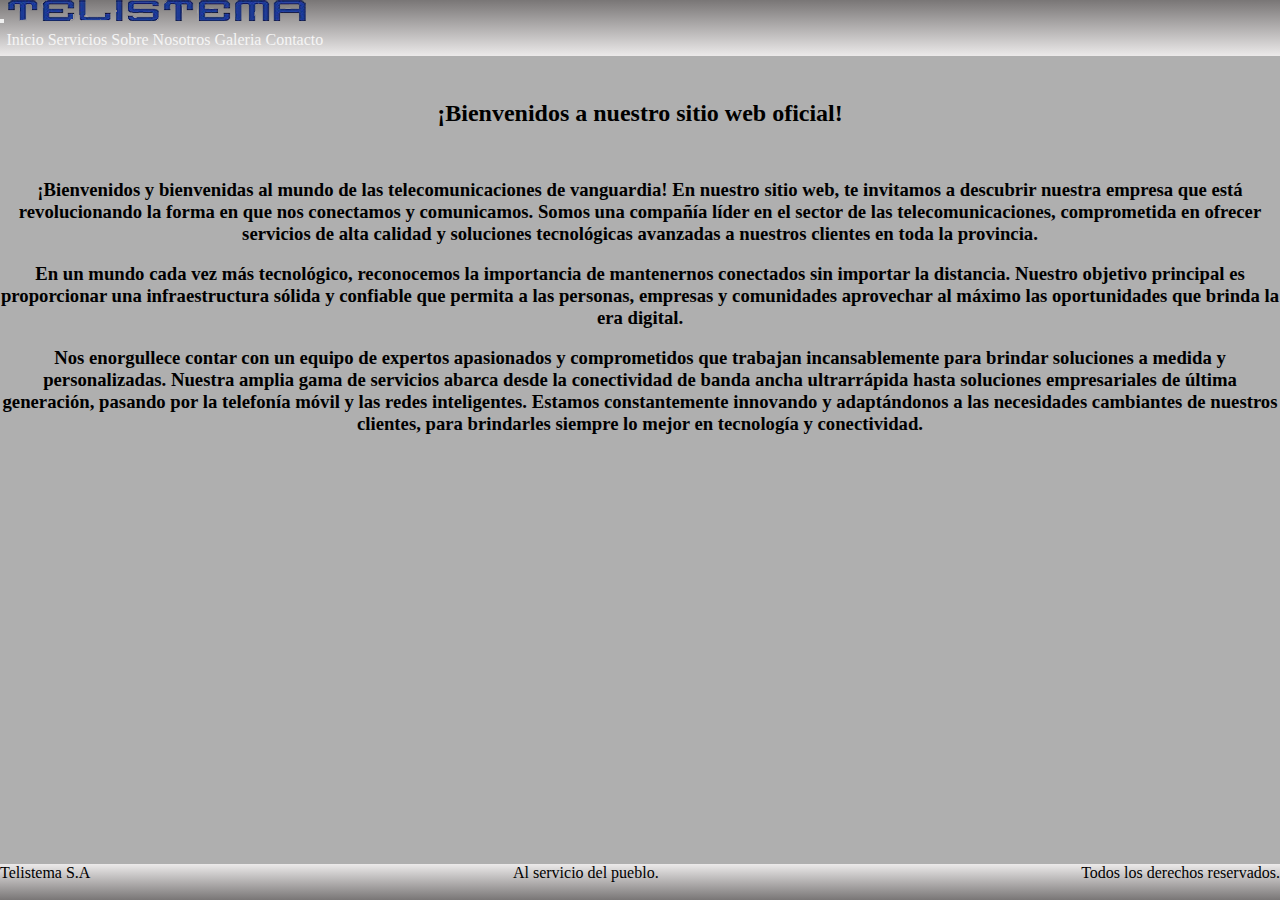
<file: index.html>
<!DOCTYPE html>
<html lang="en">
<head>
    <meta charset="UTF-8">
    <meta http-equiv="X-UA-Compatible" content="IE=edge">
    <meta name="viewport" content="width=device-width, initial-scale=1.0">
    <meta name="descripcion" content="Sitio web oficial de la Empresa Telistema S.A. Expertos en telecomunicaciones.">
    <meta name="keywords" content="telecomunicaciones, fibra optica, redes">
    <!-- LINK BOOTSTRAP -->
    <link href="https://cdn.jsdelivr.net/npm/bootstrap@5.3.0-alpha3/dist/css/bootstrap.min.css" rel="stylesheet" integrity="sha384-KK94CHFLLe+nY2dmCWGMq91rCGa5gtU4mk92HdvYe+M/SXH301p5ILy+dN9+nJOZ" crossorigin="anonymous">
    <!-- LINK CSS -->
    <link rel="stylesheet" href="css/main.css">
    <title>Telistema S.A - Inicio</title>
</head>

<body>
    <header>
        <nav class="navbar navbar-expand-lg bg-body-tertiary">
            <div class="container-fluid">
              <button class="navbar-toggler" type="button" data-bs-toggle="collapse" data-bs-target="#navbarNavAltMarkup" aria-controls="navbarNavAltMarkup" aria-expanded="false" aria-label="Toggle navigation">
                <span class="navbar-toggler-icon"></span>
              </button>
              <a href="../index.html"><img src="imagenes/banner4-sinFOndo.png" alt="Logo de la empresa tipo banner"></a>
                <div class="collapse navbar-collapse style content" id="navbarNavAltMarkup">
                    <div class="navbar-nav">
                        <a class="nav-link boton" aria-current="page" href="index.html">Inicio</a>
                        <a class="nav-link boton" href="pages/servicios.html">Servicios</a>
                        <a class="nav-link boton" href="pages/sobre-nosotros.html">Sobre Nosotros</a>
                        <a class="nav-link boton" href="pages/galeria.html">Galeria</a>
                        <a class="nav-link boton" href="pages/contacto.html">Contacto</a>
                    </div>
                </div>
            </div>
        </nav>
    </header>
    <section class="sectionIndex">
        <div class="h2">
            <h2>¡Bienvenidos a nuestro sitio web oficial!</h2>
        </div>
        <div class="espacio">
            <h3>¡Bienvenidos y bienvenidas al mundo de las telecomunicaciones de vanguardia! En nuestro sitio web, te invitamos a descubrir nuestra empresa que está revolucionando la forma en que nos conectamos y comunicamos. Somos una compañía líder en el sector de las telecomunicaciones, comprometida en ofrecer servicios de alta calidad y soluciones tecnológicas avanzadas a nuestros clientes en toda la provincia.</h3>
            <br>
            <h3>En un mundo cada vez más tecnológico, reconocemos la importancia de mantenernos conectados sin importar la distancia. Nuestro objetivo principal es proporcionar una infraestructura sólida y confiable que permita a las personas, empresas y comunidades aprovechar al máximo las oportunidades que brinda la era digital.</h3>
            <br>
            <h3>Nos enorgullece contar con un equipo de expertos apasionados y comprometidos que trabajan incansablemente para brindar soluciones a medida y personalizadas. Nuestra amplia gama de servicios abarca desde la conectividad de banda ancha ultrarrápida hasta soluciones empresariales de última generación, pasando por la telefonía móvil y las redes inteligentes. Estamos constantemente innovando y adaptándonos a las necesidades cambiantes de nuestros clientes, para brindarles siempre lo mejor en tecnología y conectividad.</h3>
        </div>
    </section>
    <footer>
        <p>Telistema S.A </p> 
        <p>Al servicio del pueblo.</p>
        <p>Todos los derechos reservados.</p>
    </footer>
    <!-- SCRIPT BOOTSTRAP -->
    <script src="https://cdn.jsdelivr.net/npm/bootstrap@5.3.0-alpha3/dist/js/bootstrap.bundle.min.js" integrity="sha384-ENjdO4Dr2bkBIFxQpeoTz1HIcje39Wm4jDKdf19U8gI4ddQ3GYNS7NTKfAdVQSZe" crossorigin="anonymous"></script>
</body>
</html>
</file>
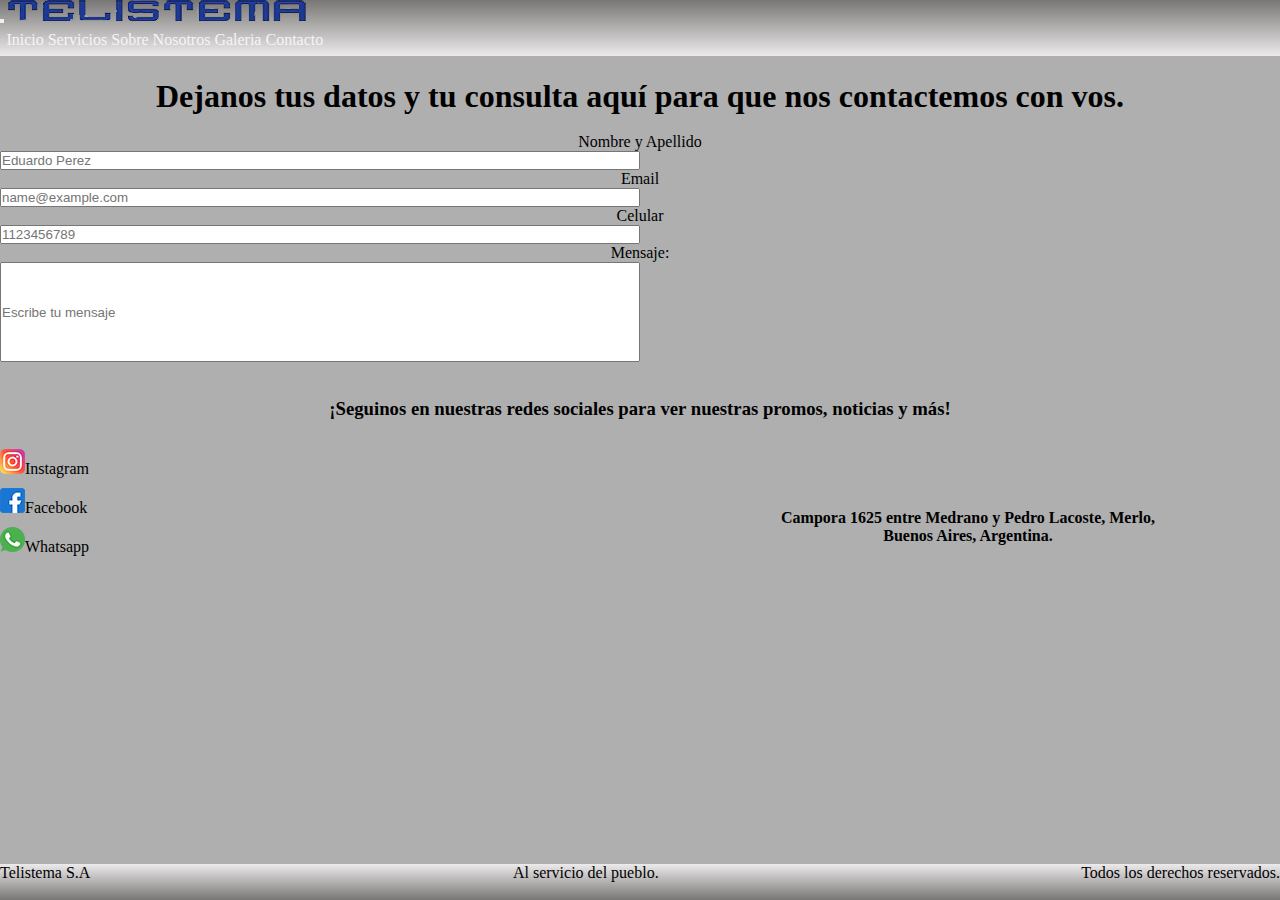
<file: pages/contacto.html>
<!DOCTYPE html>
<html lang="en">
<head>
    <meta charset="UTF-8">
    <meta http-equiv="X-UA-Compatible" content="IE=edge">
    <meta name="viewport" content="width=device-width, initial-scale=1.0">
    <meta name="descripcion" content="Usa cualquiera de nuestros medios de contacto para contratar tu servicio.">
    <meta name="keywords" content="sistemas, internet, fusion">
    <!-- LINK BOOTSTRAP -->
    <link href="https://cdn.jsdelivr.net/npm/bootstrap@5.3.0-alpha3/dist/css/bootstrap.min.css" rel="stylesheet" integrity="sha384-KK94CHFLLe+nY2dmCWGMq91rCGa5gtU4mk92HdvYe+M/SXH301p5ILy+dN9+nJOZ" crossorigin="anonymous">
    <!-- LINK CSS -->
    <link rel="stylesheet" href="../css/main.css">
    <title>Telistema S.A - Galeria</title>
</head>

<body>
    <header>
        <nav class="navbar navbar-expand-lg bg-body-tertiary">
            <div class="container-fluid">
              <button class="navbar-toggler" type="button" data-bs-toggle="collapse" data-bs-target="#navbarNavAltMarkup" aria-controls="navbarNavAltMarkup" aria-expanded="false" aria-label="Toggle navigation">
                <span class="navbar-toggler-icon"></span>
              </button>
              <a href="../index.html"><img src="../imagenes/banner4-sinFOndo.png" alt="Logo de la empresa tipo banner"></a>
                <div class="collapse navbar-collapse style content" id="navbarNavAltMarkup">
                    <div class="navbar-nav">
                        <a class="nav-link boton" aria-current="page" href="../index.html">Inicio</a>
                        <a class="nav-link boton" href="servicios.html">Servicios</a>
                        <a class="nav-link boton" href="sobre-nosotros.html">Sobre Nosotros</a>
                        <a class="nav-link boton" href="galeria.html">Galeria</a>
                        <a class="nav-link boton" href="contacto.html">Contacto</a>
                    </div>
                </div>
            </div>
        </nav>
    </header>
    <section>
        <br>
        <div class="espacio">
            <h1>Dejanos tus datos y tu consulta aquí para que nos contactemos con vos.</h1>
            <br>
            <div class="mb-3">
                <label for="exampleFormControlInput1" class="form-label"><p>Nombre y Apellido</p></label>
                <input type="email" class="form-control form-width" id="exampleFormControlInput1" placeholder="Eduardo Perez">
                <label for="exampleFormControlInput1" class="form-label"><p>Email</p></label>
                <input type="email" class="form-control form-width" id="exampleFormControlInput1" placeholder="name@example.com">
                <label for="exampleFormControlInput1" class="form-label"><p>Celular</p></label>
                <input type="email" class="form-control form-width" id="exampleFormControlInput1" placeholder="1123456789">
              </div>
              <div class="mb-3">
                <label for="exampleFormControlTextarea1" class="form-label"><p>Mensaje:</p></label>
                <input type="email" class="form-control form-width form-height" id="exampleFormControlInput1" placeholder="Escribe tu mensaje">
              </div>
                </div>         
                <br>
            </form>
            <br>
            <section class="sectionContacto">
                <h3 class="Contacto-Titulo">¡Seguinos en nuestras redes sociales para ver nuestras promos, noticias y más!</h3>
                <div class="info">
                    <div class="redes">
                        <img src="../imagenes/instagram2.png" alt="logo de instagram"><text><a href="https://www.instagram.com" target="_blank">Instagram</a></text>
                    </div>
                    <div class="redes">
                        <img src="../imagenes/facebook2.png" alt="logo de facebook"><text><a href="https://www.facebook.com" target="_blank">Facebook</a></text>
                    </div>
                    <div class="redes">
                        <img src="../imagenes/whatsapp (1).png" alt="logo de whatsapp" ><text><a href="https://www.whatspp.com" target="_blank">Whatsapp</a></text>
                    </div>
                </div>
                <div class="Contacto-iframe">
                    <iframe src="https://www.google.com/maps/embed?pb=!1m18!1m12!1m3!1d820.4001895913929!2d-58.71819856338538!3d-34.664784330195026!2m3!1f0!2f0!3f0!3m2!1i1024!2i768!4f13.1!3m3!1m2!1s0x95bcbff266d54aef%3A0x7763c0fa2896d25f!2sPres.%20C%C3%A1mpora%201629%2C%20Merlo%2C%20Provincia%20de%20Buenos%20Aires!5e0!3m2!1sen!2sar!4v1682872431406!5m2!1sen!2sar" style="border:0;" allowfullscreen="" loading="lazy" referrerpolicy="no-referrer-when-downgrade"></iframe>
                </div>
                <div class="Contacto-texto">
                    <h4>Campora 1625 entre Medrano y Pedro Lacoste, Merlo, Buenos Aires, Argentina.</h4>
                </div>
            </section>
        </div>
    </section>
    <footer>
        <p>Telistema S.A </p> 
        <p>Al servicio del pueblo.</p>
        <p>Todos los derechos reservados.</p>
    </footer>
    <!-- SCRIPT BOOTSTRAP -->
    <script src="https://cdn.jsdelivr.net/npm/bootstrap@5.3.0-alpha3/dist/js/bootstrap.bundle.min.js" integrity="sha384-ENjdO4Dr2bkBIFxQpeoTz1HIcje39Wm4jDKdf19U8gI4ddQ3GYNS7NTKfAdVQSZe" crossorigin="anonymous"></script>
</body>
</html>
</file>
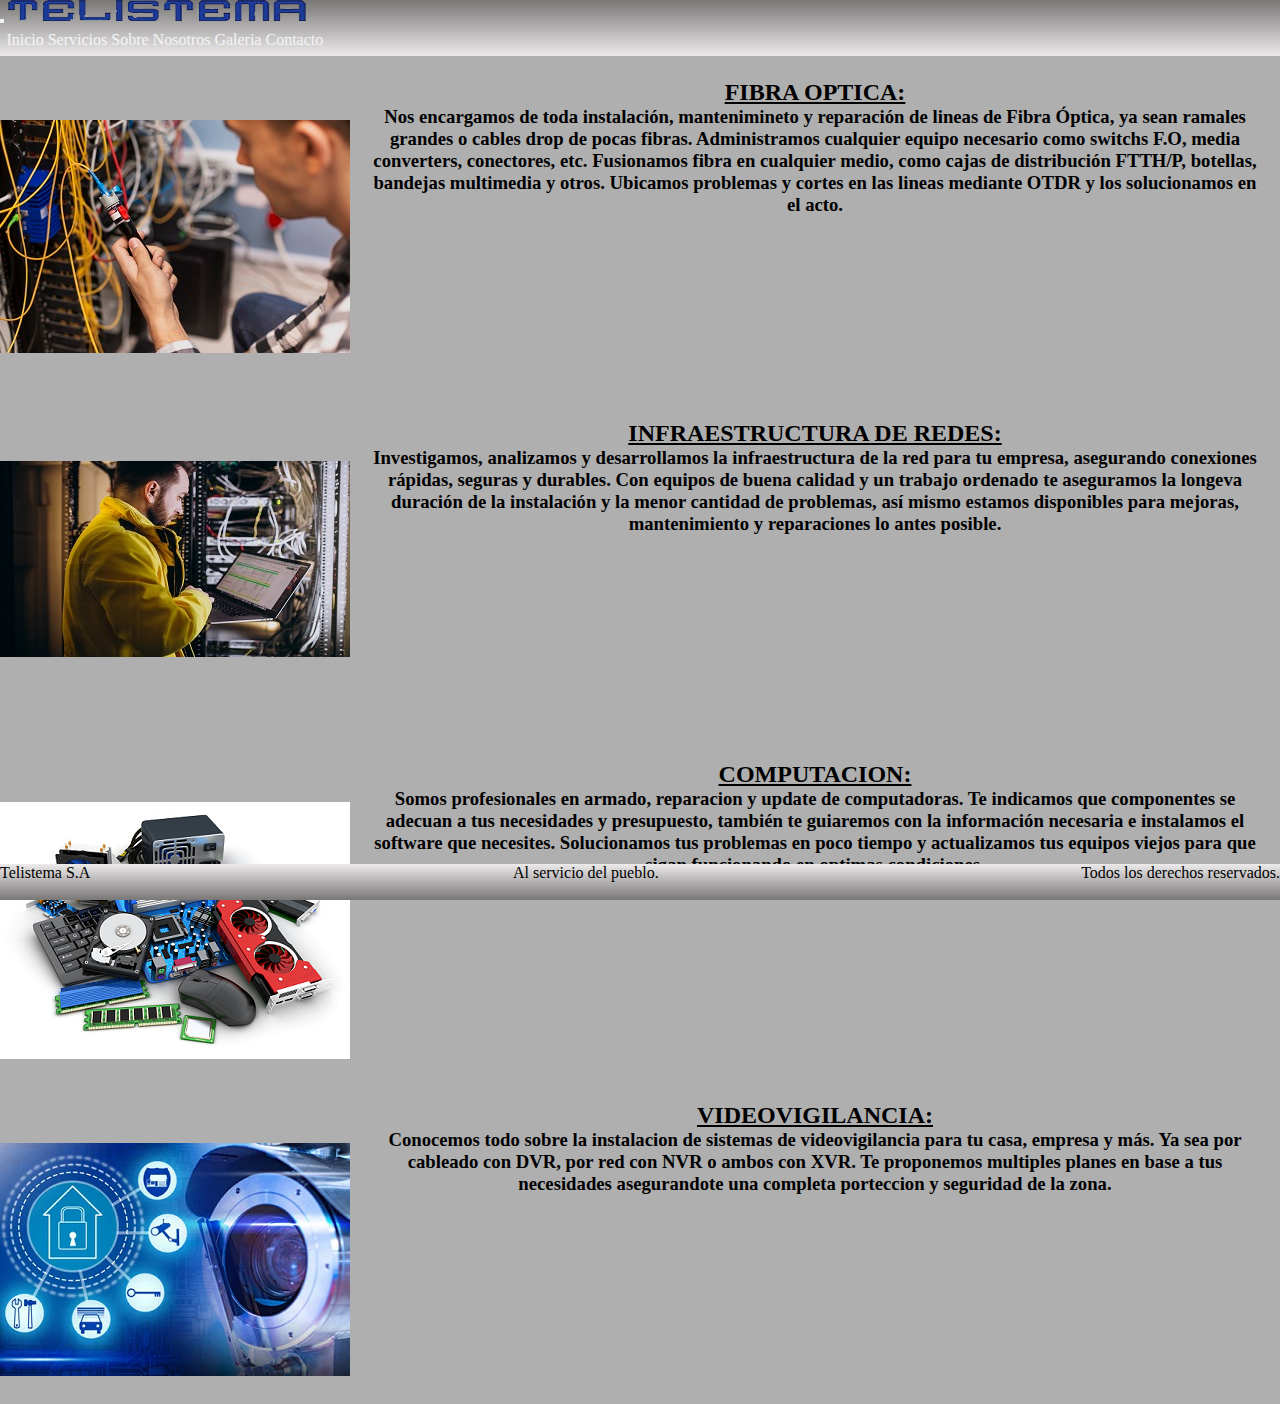
<file: pages/servicios.html>
<!DOCTYPE html>
<html lang="en">
<head>
    <meta charset="UTF-8">
    <meta http-equiv="X-UA-Compatible" content="IE=edge">
    <meta name="viewport" content="width=device-width, initial-scale=1.0">
    <meta name="descripcion" content="Encontra todos los servicios que brindamos y preparate para la emjor experiencia.">
    <meta name="keywords" content="tendidos de fibra, camaras, camiones hidro">
    <!-- LINK BOOTSTRAP -->
    <link href="https://cdn.jsdelivr.net/npm/bootstrap@5.3.0-alpha3/dist/css/bootstrap.min.css" rel="stylesheet" integrity="sha384-KK94CHFLLe+nY2dmCWGMq91rCGa5gtU4mk92HdvYe+M/SXH301p5ILy+dN9+nJOZ" crossorigin="anonymous">
    <!-- LINK CSS -->
    <link rel="stylesheet" href="../css/main.css">
    <title>Telistema S.A - Servicios</title>
</head>

<body>
    <header>
        <nav class="navbar navbar-expand-lg bg-body-tertiary">
            <div class="container-fluid">
              <button class="navbar-toggler" type="button" data-bs-toggle="collapse" data-bs-target="#navbarNavAltMarkup" aria-controls="navbarNavAltMarkup" aria-expanded="false" aria-label="Toggle navigation">
                <span class="navbar-toggler-icon"></span>
              </button>
              <a href="../index.html"><img src="../imagenes/banner4-sinFOndo.png" alt="Logo de la empresa tipo banner"></a>
                <div class="collapse navbar-collapse style content" id="navbarNavAltMarkup">
                    <div class="navbar-nav">
                        <a class="nav-link boton" aria-current="page" href="../index.html">Inicio</a>
                        <a class="nav-link boton" href="servicios.html">Servicios</a>
                        <a class="nav-link boton" href="sobre-nosotros.html">Sobre Nosotros</a>
                        <a class="nav-link boton" href="galeria.html">Galeria</a>
                        <a class="nav-link boton" href="contacto.html">Contacto</a>
                    </div>
                </div>
            </div>
        </nav>
    </header>

    <section class="sectionServicios">
        <div class="imagen-uno">
            <img display src="../imagenes/fibra.jpg" alt="hombre iluminando con un laser una fibra optica">
        </div>
        <div class="texto-uno">
            <h2 class="texto"><u> FIBRA OPTICA:</u></h2><h3 class="texto">Nos encargamos de toda instalación, mantenimineto y reparación de lineas de Fibra Óptica, ya sean ramales grandes o cables drop de pocas fibras. Administramos cualquier equipo necesario como switchs F.O, media converters, conectores, etc. Fusionamos fibra en cualquier medio, como cajas de distribución FTTH/P, botellas, bandejas multimedia y otros. Ubicamos problemas y cortes en las lineas mediante OTDR y los solucionamos en el acto.</h3>
        </div>
        <div class="imagen-dos">
            <img src="../imagenes/redes.jpg" alt="hombre sosteniendo una notebook conectada a un switch administrable">
        </div>
        <div class="texto-dos">
            <h2 class="texto"><u> INFRAESTRUCTURA DE REDES:</u></h2><h3 class="texto">Investigamos, analizamos y desarrollamos la infraestructura de la red para tu empresa, asegurando conexiones rápidas, seguras y durables. Con equipos de buena calidad y un trabajo ordenado te aseguramos la longeva duración de la instalación y la menor cantidad de problemas, así mismo estamos disponibles para mejoras, mantenimiento y reparaciones lo antes posible.</h3>
        </div>
        <div class="imagen-tres">
            <img src="../imagenes/hardware.png" alt="componentes de hardware de pc apilados">
        </div>
        <div class="texto-tres">
            <h2 class="texto"><u> COMPUTACION:</u></h2><h3 class="texto">Somos profesionales en armado, reparacion y update de computadoras. Te indicamos que componentes se adecuan a tus necesidades y presupuesto, también te guiaremos con la información necesaria e instalamos el software que necesites. Solucionamos tus problemas en poco tiempo y actualizamos tus equipos viejos para que sigan funcionando en optimas condiciones.</h3>
        </div>
        <div class="imagen-cuatro">
            <img src="../imagenes/camaras.jpg" alt="Una camara de seguridad junto a un diseño sobre que areas vigilar">
        </div>
        <div class="texto-cuatro">
            <h2 class="texto"><u>VIDEOVIGILANCIA:</u></h2><h3 class="texto">Conocemos todo sobre la instalacion de sistemas de videovigilancia para tu casa, empresa y más. Ya sea por cableado con DVR, por red con NVR o ambos con XVR. Te proponemos multiples planes en base a tus necesidades asegurandote una completa porteccion y seguridad de la zona.</h3>
        </div>
    </section>
    <footer>
        <p>Telistema S.A </p> 
        <p>Al servicio del pueblo.</p>
        <p>Todos los derechos reservados.</p>
    </footer>
    <!-- SCRIPT BOOTSTRAP -->
    <script src="https://cdn.jsdelivr.net/npm/bootstrap@5.3.0-alpha3/dist/js/bootstrap.bundle.min.js" integrity="sha384-ENjdO4Dr2bkBIFxQpeoTz1HIcje39Wm4jDKdf19U8gI4ddQ3GYNS7NTKfAdVQSZe" crossorigin="anonymous"></script>
</body>
</html>
</file>
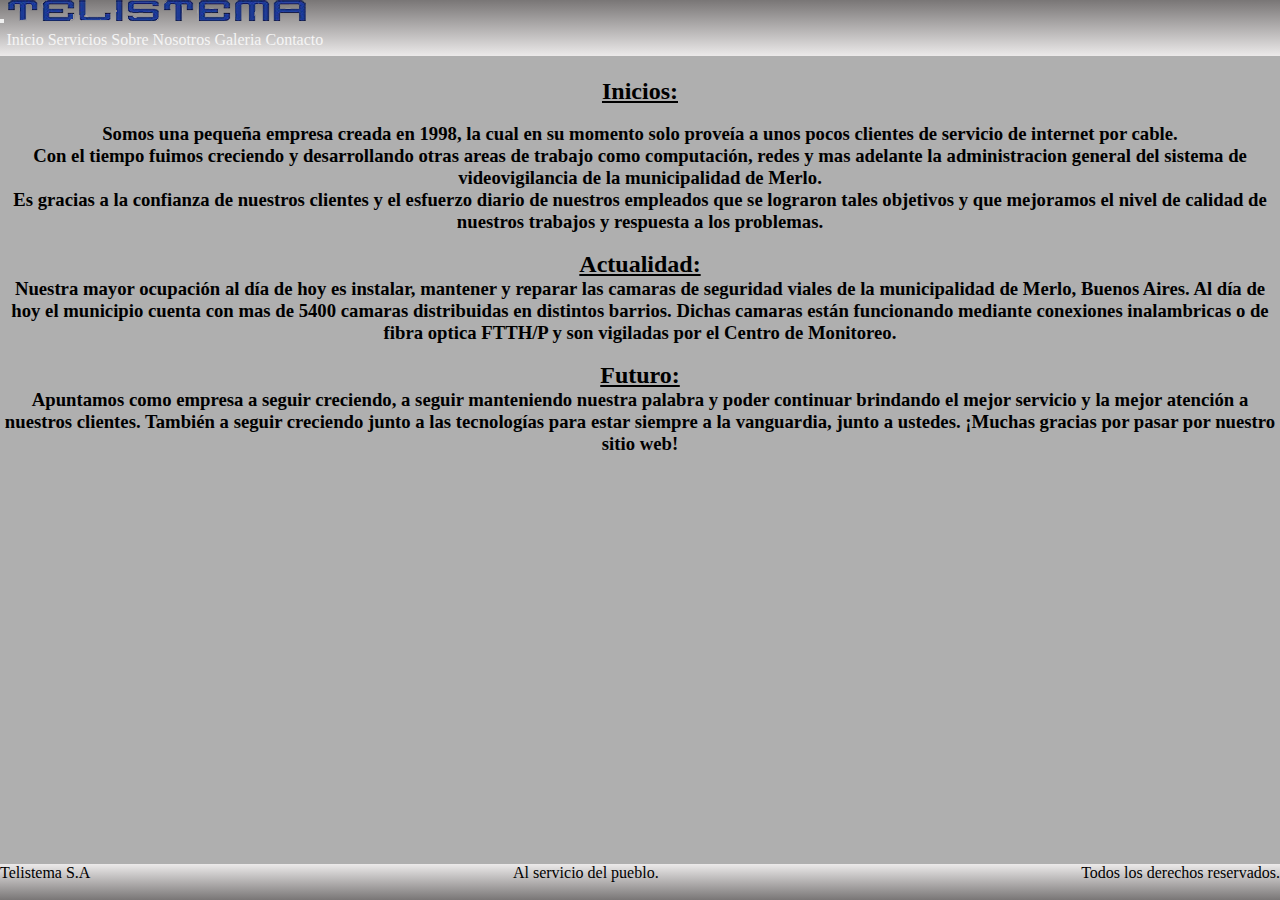
<file: pages/sobre-nosotros.html>
<!DOCTYPE html>
<html lang="en">
<head>
    <meta charset="UTF-8">
    <meta http-equiv="X-UA-Compatible" content="IE=edge">
    <meta name="viewport" content="width=device-width, initial-scale=1.0">
    <meta name="descripcion" content="Aca podes conocer un poquito ams sobre nosotros y nuestra historia.">
    <meta name="keywords" content="historia, funcionamiento de la empresa, telistema">
    <!-- LINK BOOTSTRAP -->
    <link href="https://cdn.jsdelivr.net/npm/bootstrap@5.3.0-alpha3/dist/css/bootstrap.min.css" rel="stylesheet" integrity="sha384-KK94CHFLLe+nY2dmCWGMq91rCGa5gtU4mk92HdvYe+M/SXH301p5ILy+dN9+nJOZ" crossorigin="anonymous">
    <!-- LINK CSS -->
    <link rel="stylesheet" href="../css/main.css">
    <title>Telistema S.A - Sobre Nosotros</title>
</head>

<body>
    <header>
        <nav class="navbar navbar-expand-lg bg-body-tertiary">
            <div class="container-fluid">
              <button class="navbar-toggler" type="button" data-bs-toggle="collapse" data-bs-target="#navbarNavAltMarkup" aria-controls="navbarNavAltMarkup" aria-expanded="false" aria-label="Toggle navigation">
                <span class="navbar-toggler-icon"></span>
              </button>
              <a href="../index.html"><img src="../imagenes/banner4-sinFOndo.png" alt="Logo de la empresa tipo banner"></a>
                <div class="collapse navbar-collapse style content" id="navbarNavAltMarkup">
                    <div class="navbar-nav">
                        <a class="nav-link boton" aria-current="page" href="../index.html">Inicio</a>
                        <a class="nav-link boton" href="servicios.html">Servicios</a>
                        <a class="nav-link boton" href="sobre-nosotros.html">Sobre Nosotros</a>
                        <a class="nav-link boton" href="galeria.html">Galeria</a>
                        <a class="nav-link boton" href="contacto.html">Contacto</a>
                    </div>
                </div>
            </div>
        </nav>
    </header>
    <br>
    <div>
        <div class="espacio">
            <h2><u>Inicios:</u></h2>
            <br>
            <h3>Somos una pequeña empresa creada en 1998, la cual en su momento solo proveía a unos pocos clientes de servicio de internet por cable.</h3>
            <h3>Con el tiempo fuimos creciendo y desarrollando otras areas de trabajo como computación, redes y mas adelante la administracion general del sistema de videovigilancia de la municipalidad de Merlo.</h3>
            <h3>Es gracias a la confianza de nuestros clientes y el esfuerzo diario de nuestros empleados que se lograron tales objetivos y que mejoramos el nivel de calidad de nuestros trabajos y respuesta a los problemas. </h3>
            <br>
            <h2><u>Actualidad:</u></h2>
            <h3>Nuestra mayor ocupación al día de hoy es instalar, mantener y reparar las camaras de seguridad viales de la municipalidad de Merlo, Buenos Aires. Al día de hoy el municipio cuenta con mas de 5400 camaras distribuidas en distintos barrios. Dichas camaras están funcionando mediante conexiones inalambricas o de fibra optica FTTH/P y son vigiladas por el Centro de Monitoreo.</h3>
            <br>
            <h2><u>Futuro:</u></h2>
            <h3>Apuntamos como empresa a seguir creciendo, a seguir manteniendo nuestra palabra y poder continuar brindando el mejor servicio y la mejor atención a nuestros clientes. También a seguir creciendo junto a las tecnologías para estar siempre a la vanguardia, junto a ustedes. ¡Muchas gracias por pasar por nuestro sitio web!</h3>
        </div>
    </div>
    <footer>
        <p>Telistema S.A </p> 
        <p>Al servicio del pueblo.</p>
        <p>Todos los derechos reservados.</p>
    </footer>
    <!-- SCRIPT BOOTSTRAP -->
    <script src="https://cdn.jsdelivr.net/npm/bootstrap@5.3.0-alpha3/dist/js/bootstrap.bundle.min.js" integrity="sha384-ENjdO4Dr2bkBIFxQpeoTz1HIcje39Wm4jDKdf19U8gI4ddQ3GYNS7NTKfAdVQSZe" crossorigin="anonymous"></script>
</body>
</html>
</file>
<file: css/main.css>
* {
  margin: 0px;
  padding: 0px;
  box-sizing: border-box; }

/* Estilo del header con NESTING */
header {
  width: 100%;
  position: fixed; }
  header .boton:hover {
    color: white;
    font-size: 1.1rem;
    transition: .5s; }
  header nav {
    background-image: linear-gradient(#797676, #eceaea); }
  header .content {
    padding: .5%;
    justify-content: end; }
  header .left {
    justify-content: start; }

/* estilos del texto */
h1, h2, h3, h4, p {
  color: black;
  text-align: center; }

.margin {
  margin: 3% 0% 3% 5%;
  width: 90%; }

label {
  color: white; }

div a {
  color: whitesmoke;
  text-decoration: none; }

/* estilos del fondo */
body {
  background-color: #afafaf;
  background-repeat: no-repeat;
  background-size: contain; }

/* estilos footer con NESTING */
footer {
  height: 4%;
  display: flex;
  position: fixed;
  bottom: 0px;
  width: 100%;
  background-image: linear-gradient(to top, #797676, #eceaea);
  color: black;
  justify-content: space-between; }
  footer p {
    color: black;
    font-size: 1rem; }

/* clases */
.espacio {
  padding-top: 60px; }

/*GRID*/
/*Servicios*/
.sectionServicios {
  padding-top: 60px;
  display: grid;
  grid-template-columns: 1fr 1fr 1fr 1fr;
  grid-template-rows: 1fr 1fr 1fr 1fr;
  row-gap: 20px; }

.sectionServicios .imagen-uno, .imagen-dos, .imagen-tres, .imagen-cuatro {
  padding-top: 60px;
  grid-column: span 1; }

.sectionServicios .texto-uno, .texto-dos, .texto-tres, .texto-cuatro {
  padding: 2%;
  grid-column: span 3; }

/* Index */
.sectionIndex {
  padding-top: 100px;
  display: grid;
  grid-template-columns: 100%;
  grid-template-rows: 5% 25% 25% 25%; }

.sectionIndex .h2 {
  margin-bottom: 3%;
  color: white;
  grid-column: span 3;
  grid-row: span 1; }

.sectionIndex .h3 {
  margin-top: 2%;
  margin-bottom: 3%;
  color: white;
  grid-column: span 3;
  grid-row: span 1; }

.sectionContacto {
  width: 100%;
  height: fit-content;
  display: grid;
  grid-template-columns: 20% 40% 40%;
  grid-template-rows: 0.2fr 0.5fr 0.5fr; }

.sectionContacto .Contacto-Titulo {
  color: black;
  text-align: center;
  grid-column: span 3;
  grid-row: span 1; }

.sectionContacto .info {
  height: fit-content;
  width: fit-content;
  color: black;
  grid-column: span 1;
  grid-row: span 1; }

.sectionContacto .redes {
  padding-bottom: 10px; }
  .sectionContacto .redes a {
    color: black; }

.sectionContacto .Contacto-iframe {
  grid-column: span 1;
  grid-row: span 3; }

iframe {
  width: 400px;
  height: 250px; }

.sectionContacto .Contacto-texto {
  padding-left: 0px;
  padding-top: 60px;
  width: 400px;
  grid-column: span 1;
  grid-row: span 3; }

.form-width {
  width: 50%; }

.form-height {
  height: 100px; }

/*GALERIA*/
.contenedor div img {
  margin-top: 5rem;
  width: 100%;
  height: 100%;
  object-fit: fill;
  padding: 5px; }

.contenedor {
  height: 80vh;
  display: grid;
  grid-template-columns: 1fr 1fr 1fr 1fr 1fr;
  grid-template-rows: repeat(3, 33%); }

.contenedor .img-dos, .img-cinco {
  display: block; }

.contenedor .img-dos, .img-cuatro {
  grid-column: span 1; }

.contenedor .img-uno, .img-tres {
  grid-column: span 2;
  grid-row: span 2; }

.contenedor .img-cinco {
  grid-column: span 2; }

.contenedor .img-seis {
  grid-column: span 3; }

/* MEDIA QUERIS MOBILE--------------------------------*/
@media screen and (min-width: 0px) and (max-width: 600px) {
  .sectionServicios {
    padding-top: 60px;
    grid-template-columns: 1fr;
    grid-template-rows: 0.4fr 1fr  0.4fr 1fr  0.4fr 1fr  0.4fr 1fr;
    justify-content: center;
    justify-items: center;
    row-gap: 20px; }
  .sectionServicios .imagen-uno, .imagen-dos, .imagen-tres, .imagen-cuatro {
    padding: 0;
    grid-column: span 1;
    grid-row: span 1; }
  .sectionServicios .texto-uno, .texto-dos, .texto-tres, .texto-cuatro {
    padding: 0;
    grid-column: span 1;
    grid-row: span 1; }
  .texto {
    justify-content: center; }
  .sectionIndex {
    padding-top: 110px;
    grid-template-columns: 1fr;
    grid-template-rows: 0.1fr 0.1fr 0.1fr 0.1fr; }
  .sectionIndex .h1 {
    margin-top: 40px;
    color: black;
    grid-column: span 1;
    grid-row: span 1; }
  .sectionIndex .h2, .iframe {
    color: black;
    grid-column: span 1;
    grid-row: span 1; }
  .sectionIndex .h3 {
    padding-left: 10px;
    color: black;
    grid-column: span 1;
    grid-row: span 1; }
  iframe {
    width: 250px;
    height: 250px; }
  .contenedor {
    grid-template-columns: 1fr;
    grid-template-rows: 1fr; }
  .contenedor .img-uno, .img-dos, .img-tres, .img-cuatro, .img-cinco, .img-seis {
    grid-row: span 1;
    grid-column: span 1; }
  /*Contacto*/
  .sectionContacto {
    margin-bottom: 50px;
    grid-template-columns: 0.4fr 0.6fr;
    grid-template-rows: 0.1fr 1fr 0.1fr;
    grid-template-areas: "Contacto-titulo Contacto-titulo" "redes Contacto-iframe" "Contacto-texto Contacto-texto"; }
  .sectionContacto .redes {
    grid-area: redes; }
  .sectionContacto .Contacto-iframe {
    grid-area: Contacto-iframe; }
  .sectionContacto .Contacto-texto {
    padding: 0;
    grid-area: Contacto-texto; }
  .sectionContacto .Contacto-Titulo {
    grid-area: Contacto-titulo; } }

@media screen and (min-width: 601px) and (max-width: 1024px) {
  /*SERVICIOS*/
  .sectionServicios {
    grid-template-columns: 1fr 1fr;
    grid-template-rows: 0.4fr 0.8fr 0.4fr 1fr;
    justify-content: center;
    justify-items: center;
    outline: 3px solid black;
    grid-template-areas: "imagen-uno imagen-dos" "texto-uno texto-dos" "imagen-tres imagen-cuatro" "texto-tres texto-cuatro"; }
  .sectionServicios .imagen-uno {
    grid-area: imagen-uno; }
  .sectionServicios .imagen-dos {
    grid-area: imagen-dos; }
  .sectionServicios .imagen-tres {
    grid-area: imagen-tres; }
  .sectionServicios .imagen-cuatro {
    grid-area: imagen-cuatro; }
  .sectionServicios .texto-uno {
    grid-area: texto-uno; }
  .sectionServicios .texto-dos {
    grid-area: texto-dos; }
  .sectionServicios .texto-tres {
    grid-area: texto-tres; }
  .sectionServicios .texto-cuatro {
    grid-area: texto-cuatro; }
  /*GALERIA*/
  .contenedor {
    display: grid;
    grid-template-columns: 50% 50%;
    grid-template-areas: "img-uno img-dos" "img-tres img-cuatro" "img-cinco img-seis"; }
  .contenedor .img-uno {
    margin: 20px;
    grid-area: img-uno; }
  .contenedor .img-dos {
    margin: 20px;
    grid-area: img-dos; }
  .contenedor .img-tres {
    margin: 20px;
    grid-area: img-tres; }
  .contenedor .img-cuatro {
    margin: 20px;
    grid-area: img-cuatro; }
  .contenedor .img-cinco {
    margin: 20px;
    grid-area: img-cinco; }
  .contenedor .img-seis {
    margin: 20px;
    grid-area: img-seis; } }
</file>
